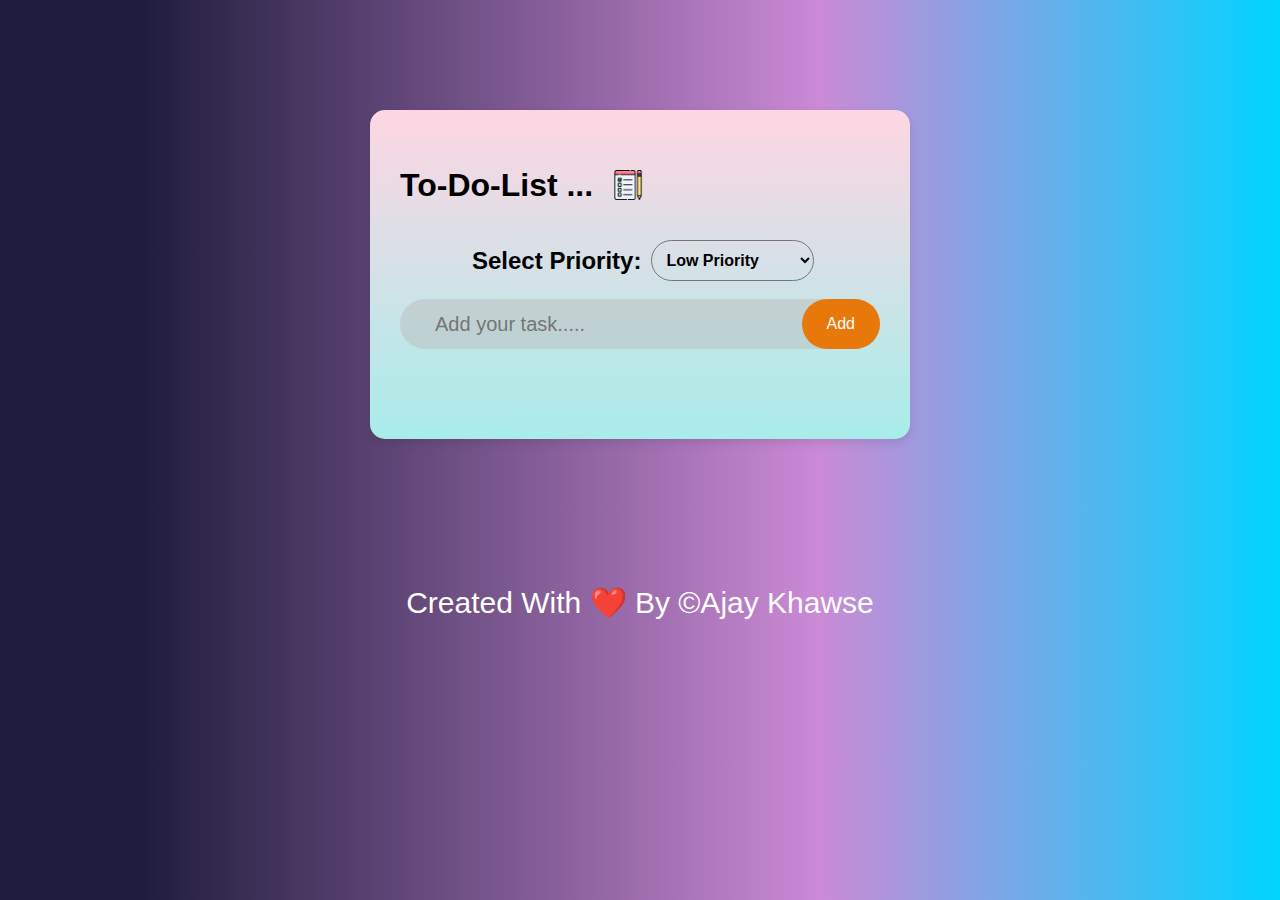
<file: task/index.html>
<!DOCTYPE html>
<html lang="en">
<head>
    <meta charset="UTF-8">
    <meta name="viewport" content="width=device-width, initial-scale=1.0">
    <title>TO-DO-APP</title>
<link rel="stylesheet" href="styles.css">
<link rel="icon" href="Icons/to-do-list.png"></head>
<body>
    <div class="container">
    <div class="todo-app">
        <h1>To-Do-List ...<img src="Icons/check-list.png" alt=""></h1>
    <div class="dropdown"><h2 class="dropdown-heading">Select Priority:</h2>
        <select id="priority-level">
        <option value="low">Low Priority</option>
        <option value="medium">Medium Priority</option>
        <option value="high">High Priority</option>
    </select> </div>
<div class="row">
        <input type="text" id="inputbx" placeholder="Add your task.....">
       
        <button onclick="addtask()">Add</button>
    </div>
    <ul id="list-container">
        
    </ul>
    
    </div>
    <footer>Created With ❤️ By &copy;Ajay Khawse</footer>
</div>
<script src="script.js"></script>

</body>
</html>
</file>
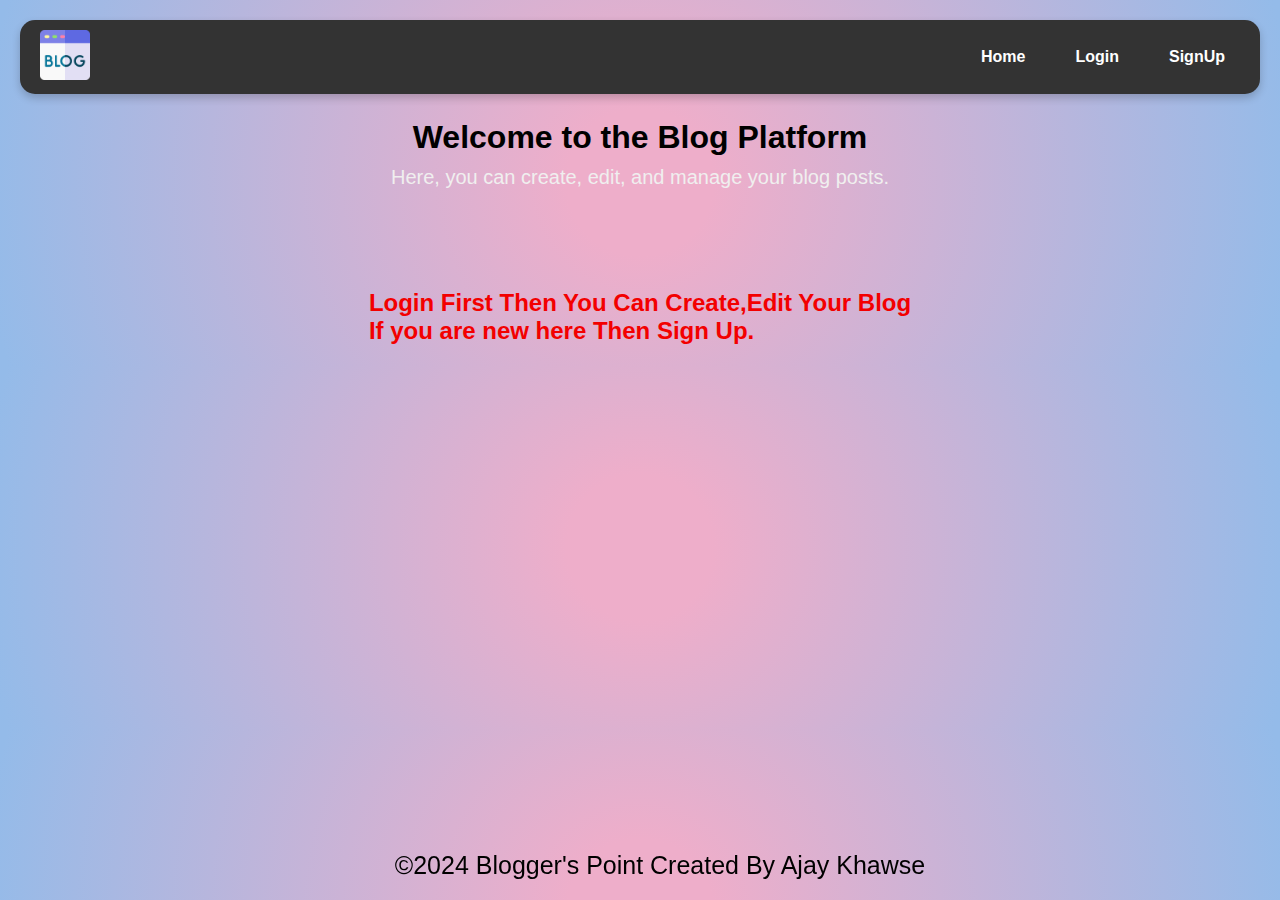
<file: task2/blogs.html>
<!DOCTYPE html>
<html lang="en">
<head>
  <meta charset="UTF-8">
  <meta name="viewport" content="width=device-width, initial-scale=1.0">
  <title>Blogger's Point</title>
<link rel="icon" href="blog.png">
  <link rel="stylesheet" href="styles.css">
</head>
<body>
  <header>
    <div id="menu" class="menu">
      <a href="index.html">
        <img src="blog.png" alt="Blog Logo" style="height: 50px; width: auto;">
      </a>
      <ul>
        <li><a href="blogs.html">Home</a></li>
        <li><a href="login.html">Login</a></li>
        <li><a href="signup.html">SignUp</a></li>
      </ul>
      

    <button id="logout-button" >Logout</button>
    </div>
  </header>
<center>
  <h1>Welcome to the Blog Platform</h1>
  <p>Here, you can create, edit, and manage your blog posts.</p>
</center>

<h2 id="login-sms">Login First Then You Can Create,Edit Your Blog <br>
  If you are new here Then Sign Up.</h2>
  <main class="container" id="main-container">
    <form id="blog-form" >
      <label for="title">Title</label>
      <input type="text" id="title" required placeholder="Enter your post title">

      <label for="content">Content</label>
      <textarea id="content" required placeholder="Write your post content here"></textarea>

      <button type="submit">Create Post</button>
    </form>

    <section id="blog-posts"></section>
  </main>

  <footer>
    <p>&copy;2024 Blogger's Point Created By Ajay Khawse</p>
  </footer>
  <script src="scripts.js"></script>
</body>
</html>
</file>
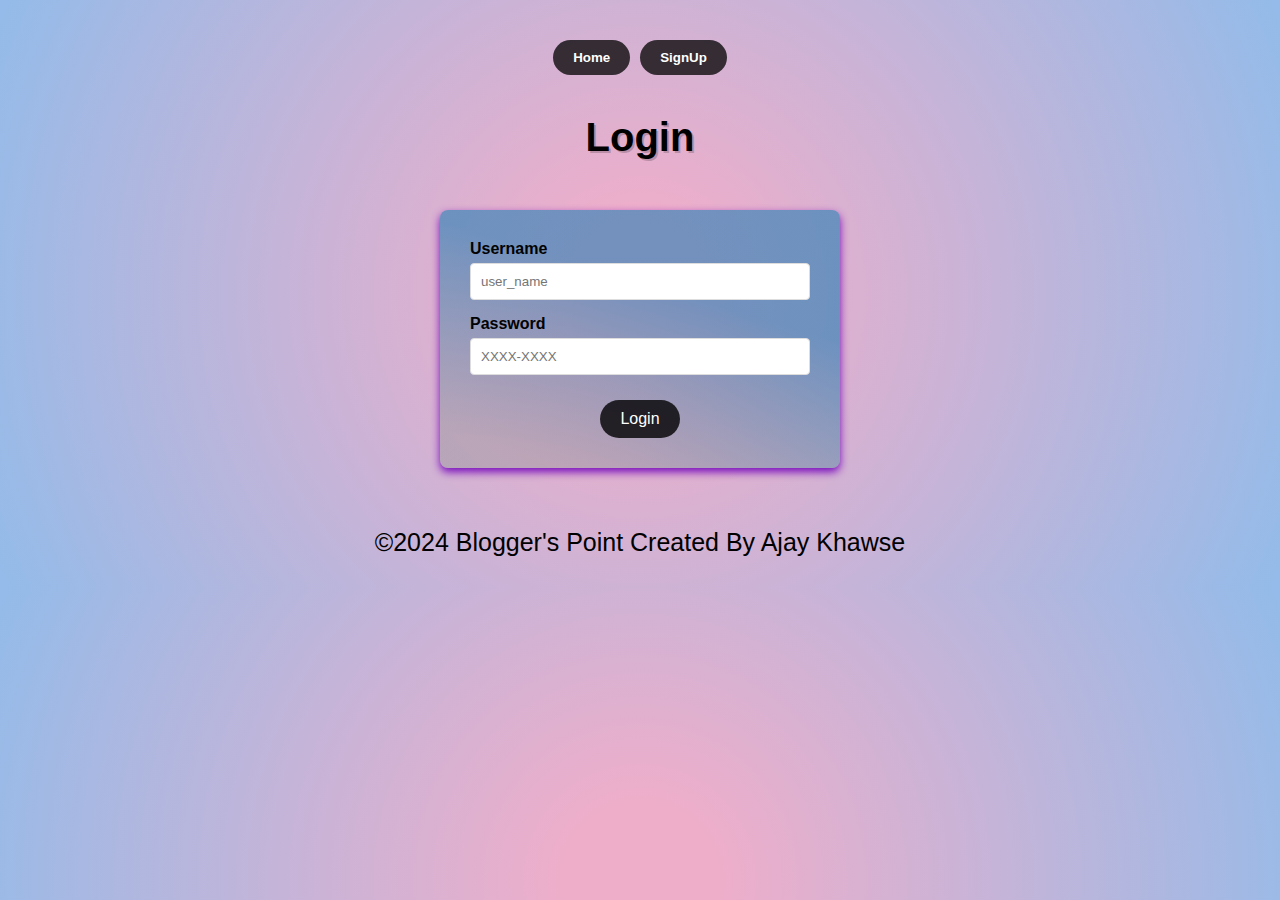
<file: task2/login.html>
<!DOCTYPE html>
<html lang="en">
<head>
    <meta charset="UTF-8">
    <meta name="viewport" content="width=device-width, initial-scale=1.0">
    <title>Login</title>
    <link rel="stylesheet" href="login.css">
</head>
<body>
    <header>
        <button class="nav-button"><a href="blogs.html">Home</a></button>
        <button class="nav-button"><a href="signup.html">SignUp</a></button>
    </header> 
 

    <main>
        <h2>Login</h2>
        <form id="login-form">
            <label for="username">Username</label>
            <input type="text" id="login-username" required placeholder="user_name">
            
            <label for="password">Password</label>
            <input type="password" id="login-password" required placeholder="XXXX-XXXX">

            <button type="submit">Login</button>
        </form>
    </main>

    <footer>
        <p>&copy;2024 Blogger's Point Created By Ajay Khawse</p>
      </footer>

    <script src="scripts.js"></script>
</body>
</html>
</file>
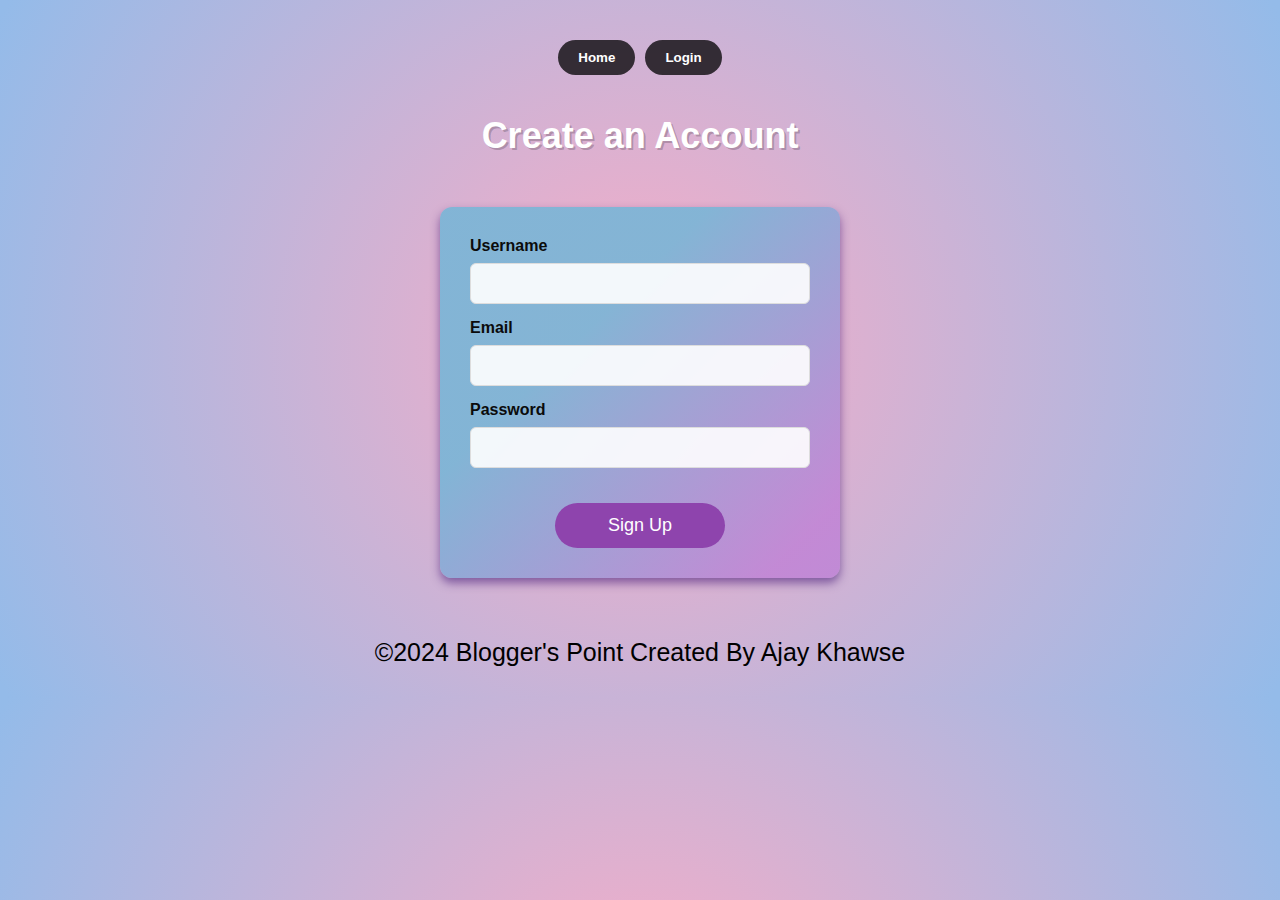
<file: task2/signup.html>
<!DOCTYPE html>
<html lang="en">
<head>
    <meta charset="UTF-8">
    <meta name="viewport" content="width=device-width, initial-scale=1.0">
    <title>Sign Up</title>
    <link rel="stylesheet" href="signup.css">
</head>
<body>
    <header>
        <button class="nav-button"><a href="blogs.html">Home</a></button>
        <button class="nav-button"><a href="login.html">Login</a></button>
    </header> 
    <main>
        <h2>Create an Account</h2>
        <form id="signup-form">
            <label for="username">Username</label>
            <input type="text" id="username" required>
            
            <label for="email">Email</label>
            <input type="email" id="email" required>
            
            <label for="password">Password</label>
            <input type="password" id="password" required>

            <button type="submit">Sign Up</button>
        </form>
    </main>
    <footer>
        <p>&copy;2024 Blogger's Point Created By Ajay Khawse</p>
      </footer>
    <script src="scripts.js"></script>
</body>
</html>
</file>
<file: task/styles.css>
@import url(https://fonts.googleapis.com/css?family=Noto+Sans+Cherokee:100,200,300,regular,500,600,700,800,900);
* {
    margin: 0;
    padding: 0;
    box-sizing: border-box;
    font-family: Arial, sans-serif;
}

.container {
    min-height: 100vh;
    width: 100%;
    background: rgb(2, 0, 36);
    background: linear-gradient(90deg, rgba(2, 0, 36, 0.887) 11%, rgba(203, 138, 214, 1) 64%, rgba(0, 212, 255, 1) 100%);
    padding: 10px;
}

.todo-app {
    width: 100%;
    max-width: 540px;
    background-image: linear-gradient(to top, #a8edea 0%, #fed6e3 100%);
    margin: 100px auto 20px;
    padding: 40px 30px 70px;
    border-radius: 15px;
    box-shadow: 0 4px 10px rgba(0, 0, 0, 0.1);
}

.todo-app h1 {
    font-weight: bolder;
    color: black;
    display: flex;
    align-items: center;
    margin-bottom: 20px;
}

.todo-app h1 img {
    width: 30px;
    margin: 20px;
}

.row {
    display: flex;
    align-items: center;
    justify-content: space-between;
    background-color: #b191913d;
    border-radius: 30px;
    padding-left: 25px;
    margin-bottom: 20px;
}

input {
    flex: 1;
    border: none;
    outline: none;
    background: transparent;
    padding: 10px;
    border-radius: 20px;
    font-size: 16px;
}

button {
    border: none;
    outline: none;
    background: rgb(231, 120, 9);
    padding: 16px 25px;
    border-radius: 25px;
    font-size: 16px;
    color: #fff;
    cursor: pointer;
}

button:hover {
    background-color: rgb(255, 150, 50);
}

ul li {
    list-style: none;
    font-size: 20px;
    padding: 13px 9px 12px 50px;
    user-select: none;
    cursor: pointer;
    position: relative;
}

ul li::before {
    content: '';
    position: absolute;
    height: 28px;
    width: 28px;
    border-radius: 50%;
    background-image: url('Icons/checkbox.png');
    background-size: cover;
    background-position: center;
    opacity: 0.4;
    left: 2px;
    top: 10px;
}

ul li.checked {
    color: #555;
    text-decoration: line-through;
}

ul li.checked::before {
    background-image: url('Icons/check.png');
    background-size: cover;
    background-position: center;
    opacity: 2;
}

#list-container li span {
    position: absolute;
    right: 10px;
    top: 50%;
    transform: translateY(-50%);
    cursor: pointer;
    color: rgb(255, 252, 252);
    background-color: rgb(255, 0, 0);
    font-weight: bold;
    font-size: 20px;
    padding: 4px 10px;
    border-radius: 40%;
    box-shadow: 0 2px 5px rgba(33, 30, 30, 0.2);
    transition: background-color 0.3s ease;
}

#list-container li span:hover {
    background-color: rgb(40, 0, 0);
}

footer {
    padding-top: 10%;
    text-align: center;
    color: #fff;
    font-size: 30px;
    font-family: 'Lucida Sans', 'Lucida Sans Regular', 'Lucida Grande', 'Lucida Sans Unicode', Geneva, Verdana, sans-serif;
}

#inputbx {
    font-size: 20px;
    color: black;
}

.dropdown {
    display: flex;
    align-items: center;
    gap: 10px;
    padding-bottom: 18px;
    padding-left: 15%;
}

#priority-level {
    border-radius: 30px;
    font-weight: bold;
    padding: 10px;
    font-size: 16px;
    background-color: transparent;
}

#priority-level option {
    font-size: 16px;
    background-color: transparent;
}

.low {
    color: green;
}

.medium {
    color: orange;
}

.high {
    color: red;
}

/* Responsive Styling */

/* Medium screens (tablets, small laptops) */
@media (max-width: 768px) {
    .todo-app {
        max-width: 400px;
        padding: 30px 20px;
        margin: 50px auto;
    }

    .todo-app h1 {
        font-size: 20px;
    }

    button {
        padding: 12px 18px;
        font-size: 14px;
    }

    ul li {
        font-size: 18px;
        padding: 10px 8px 10px 40px;
    }

    input {
        font-size: 14px;
    }

    footer {
        font-size: 24px;
        padding-top: 40px;
    }

    .dropdown {
        padding-left: 10%;
    }
}

/* Small screens (phones) */
@media (max-width: 480px) {
    .todo-app {
        max-width: 320px;
        padding: 25px 15px;
        margin: 30px auto;
    }

    .todo-app h1 {
        font-size: 18px;
    }

    button {
        padding: 10px 15px;
        font-size: 12px;
    }

    ul li {
        font-size: 16px;
        padding: 8px 5px 8px 35px;
    }

    input {
        font-size: 12px;
    }

    footer {
        font-size: 20px;
        /* padding-top: 20px; */
    }

    .dropdown {
        padding-left: 5%;
    }
}
</file>
<file: task2/login.css>
* {
    margin: 0;
    padding: 0;
    box-sizing: border-box;
}
body {
    font-family: Arial, sans-serif;
    margin: 20px;
    background: rgb(238,174,202);
background: radial-gradient(circle, rgba(238,174,202,1) 11%, rgba(148,187,233,1) 99%);
    height: 90%;
}

header{
    display: flex;
    justify-content: center;
    align-items: center;
    padding: 20px;
    
}
header button {
    background: none;
    border: none;
    padding: 0;
    margin: 0 5px;
}


.nav-button {
    background-color:rgba(0, 0, 0, 0.753); 
    color: white;
    padding: 10px 20px;
    border: none;
    border-radius: 25px;
    cursor: pointer;
    transition: background-color 0.3s ease;
}


.nav-button a {
    color: white;
    text-decoration: none;
    font-weight: bold;
    font-family: Arial, sans-serif;
}


.nav-button:hover {
    background-color:rgba(0, 115, 255, 0.676); 
}

#login-form {
    max-width: 400px;
    margin: 50px auto;
    padding: 30px;
    background: rgb(152, 94, 188);
background: linear-gradient(197deg, rgba(49, 129, 182, 0.648) 35%, rgba(140, 146, 146, 0.395) 90%);
    border-radius: 8px;
    box-shadow: 0 4px 8px  rgb(120, 10, 189);
    
}


 h2 {text-shadow: 2px 2px rgba(0, 0, 0, 0.2);
    margin-top: 20px;
    font-size: 40px;
    color: #000000;
    font-family: Arial, sans-serif;
    text-align: center;
}



#login-form label {
    display: block;
    margin-bottom: 5px;
    font-weight: bold;
    color: #020202;
    text-shadow: #241d1d;
    font-family: Arial, sans-serif;
    /* text-align: left; */
}


#login-form input[type="text"],
#login-form input[type="password"] {
    width: 100%;
    padding: 10px;
    margin-bottom: 15px;
    border: 1px solid #ddd;
    border-radius: 4px;
    box-sizing: border-box;
    font-family: Arial, sans-serif;
}


#login-form input[type="text"]:focus,
#login-form input[type="password"]:focus {
    outline: none;
    border-color: #4CAF50; 
    box-shadow: 0 0 5px rgba(76, 175, 80, 0.4); 
}


#login-form button {
    background-color: #000000cc;
    color: white;
    padding: 10px 20px;
    border: none;
     cursor: pointer;
    font-size: 16px;
    transition: background-color 0.3s ease;
    font-family: Arial, sans-serif;
    border-radius: 20px;
    margin-top: 10px;
   display: flex;
   justify-self: center;
}


#login-form button:hover {
    background-color: #2fa835;
    transform: scale(1.2);
 font-size:18px ;}

 #login-form button:active{
    background-color: rgb(184, 61, 61);
 }


footer {
    
    color:black;
    text-align: center;
    padding: 10px;
    font-size: 25px;
}
</file>
<file: task2/signup.css>
* {
    margin: 0;
    padding: 0;
    box-sizing: border-box;
}
body {
    font-family: Arial, sans-serif;
    margin: 20px;
    background: rgb(238, 174, 202);
    background: radial-gradient(circle, rgba(238, 174, 202, 1) 11%, rgba(148, 187, 233, 1) 99%);
    height: 90%;
}

header{
    display: flex;
    justify-content: center;
    align-items: center;
    padding: 20px;
    
}
header button {
    background: none;
    border: none;
    padding: 0;
    margin: 0 5px;
}


.nav-button {
    background-color:rgba(0, 0, 0, 0.753); 
    color: white;
    padding: 10px 20px;
    border: none;
    border-radius: 25px;
    cursor: pointer;
    transition: background-color 0.3s ease;
}


.nav-button a {
    color: white;
    text-decoration: none;
    font-weight: bold;
    font-family: Arial, sans-serif;
}


.nav-button:hover {
    background-color:rgba(0, 115, 255, 0.676); 
}



/* Main Styling for the Signup Form */
#signup-form {
    max-width: 400px;
    margin: 50px auto;
    padding: 30px;
    background: rgb(121, 181, 214);
    background: linear-gradient(135deg, rgba(121, 181, 214, 0.9) 35%, rgba(187, 121, 214, 0.7) 90%);
    border-radius: 12px;
    box-shadow: 0 5px 10px rgba(45, 0, 105, 0.5);
}


h2 {
    margin-top: 20px;
    font-size: 36px;
    color: #ffffff;
    font-family: 'Arial', sans-serif;
    text-align: center;
    text-shadow: 2px 2px rgba(0, 0, 0, 0.2);
}

/* Form Labels */
#signup-form label {
    display: block;
    margin-bottom: 8px;
    font-weight: bold;
    color: #0b0b0b;
    font-family: 'Arial', sans-serif;
}

/* Form Inputs */
#signup-form input[type="text"],
#signup-form input[type="email"],
#signup-form input[type="password"] {
    width: 100%;
    padding: 12px;
    margin-bottom: 15px;
    border: 1px solid #ddd;
    border-radius: 6px;
    box-sizing: border-box;
    font-family: 'Arial', sans-serif;
    background-color: rgba(255, 255, 255, 0.9);
}

#signup-form input:focus {
    outline: none;
    border-color: #8e44ad;
    box-shadow: 0 0 8px rgba(142, 68, 173, 0.4);
}

/* Signup Button */
#signup-form button {
    background-color: #8e44ad;
    color: white;
    padding: 12px 20px;
    border: none;
    cursor: pointer;
    font-size: 18px;
    transition: background-color 0.3s ease, transform 0.2s ease;
    font-family: 'Arial', sans-serif;
    border-radius: 25px;
    display: block;
    margin: 20px auto 0;
    width: 50%;
}

#signup-form button:hover {
    background-color: #663399;
    transform: scale(1.1);
}

#signup-form button:active {
    background-color: #9b59b6;
    transform: scale(1);
}

footer {
    font-size: 25px;
    color:black;
    text-align: center;
    padding: 10px;
}
</file>
<file: task2/styles.css>
/* General Reset */
* {
    margin: 0;
    padding: 0;
    box-sizing: border-box;
}

/* Body Styling */
body {
    height: 100%;
    font-family: Arial, sans-serif;
    margin: 20px;
    background: radial-gradient(circle, rgba(238, 174, 202, 1) 11%, rgba(148, 187, 233, 1) 99%);
}

/* Menu Styling */
#menu {
    position: sticky;
    top: 0;
    display: flex;
    justify-content: space-between;
    align-items: center;
    padding: 10px 20px;
    background-color: #333;
    border-radius: 15px;
    box-shadow: 0 4px 8px rgba(0, 0, 0, 0.2);
    z-index: 1000;
}

#menu ul {
    list-style: none;
    display: flex;
    margin: 0;
}

#menu ul li {
    margin-left: 20px;
}

#menu ul li a {
    text-decoration: none;
    color: white;
    padding: 10px 15px;
    font-weight: bold;
    transition: background-color 0.3s ease, transform 0.3s ease;
    border-radius: 25px;
}

#menu ul li a:hover {
    background-color: #555;
    transform: scale(1.1);
}
center{
    margin-top: 25px;
}
center p{

    margin-top: 10px;
    color: rgb(240, 239, 239);
    font-family: Arial, Helvetica, sans-serif;
    font-size: 20px;
}

#logout-button{
    display: none;
    position: sticky;
    top: 0;
    font-size: 15px;
    font-weight: bolder;
    padding: 10px 20px;
    background-color: #912828;
    border-radius: 25px;
    color: white;
    box-shadow: 0 4px 6px rgba(192, 141, 141, 0.2);
    z-index: 10;
}
#logout-button:hover{
    background-color: #f30000;
    transform: scale(1.1);
    font-size: 18;
}


/* Main Container (Hidden by Default) */
.container {
    display: none;
    margin-top: 60px;
   
    flex-direction: column;
    justify-self: center;
    min-height: 50vh;
    width: 800px;
    text-align: center;
    padding: 20px;
    border: 1px solid black;
    background: rgba(255, 255, 255, 0.85);
    border-radius: 20px;
    box-shadow: 0 5px 10px rgba(8, 7, 7, 0.1);
}



/* Login Message */
#login-message {
    text-align: center;
    color: red;
    font-size: 20px;
    font-weight: bold;
    margin-top: 20px;
}

/* Blog Form Styling */
#blog-form label {
    display: block;
    margin-bottom: 8px;
    font-size: 25px;
    font-weight: bold;
    
    color: #000000;
    font-family: 'Arial', sans-serif;
}

#blog-form input[type="text"],
#blog-form textarea {
    width: 100%;
    padding: 10px;
    margin-bottom: 15px;
    border: 1px solid #ddd;
    border-radius: 15px;
    background-color: rgba(255, 255, 255, 0.447);
    font-family: 'Arial', sans-serif;
}

#blog-form button {
    background-color: #8e44ad;
    color: white;
    padding: 10px 20px;
    border: none;
    cursor: pointer;
    font-size: 16px;
    font-weight: bold;
    font-family: 'Arial', sans-serif;
    border-radius: 20px;
    margin-top: 10px;
    transition: background-color 0.3s ease, transform 0.2s ease;
}
#blog-form button:hover{
    transform: scale(1.05);
    font-size: 18px;
}
.edit {
    background-color: #44ad63;
    color: white;
    padding: 10px 20px;
    border: none;
    cursor: pointer;
    font-size: 14px;
    font-weight: bold;
    font-family: 'Arial', sans-serif;
    border-radius: 20px;
    margin-top: 15px;
    margin-bottom: 20px;
    transition: background-color 0.3s ease, transform 0.2s ease;
}
.delete{
    background-color: #c32a2a;
    color: white;
    padding: 10px 20px;
    border: none;
    cursor: pointer;
    font-size: 14px;
    font-weight: bold;
    font-family: 'Arial', sans-serif;
    border-radius: 20px;
    margin-top: 15px;
    margin-bottom: 20px;
    transition: background-color 0.3s ease, transform 0.2s ease;
}
#login-sms{color: #f30000;
    margin-top:100px;
    display: flex;
    justify-self: center;
}
#login-sms:hover{transform: scale(1.05);}
#blog-posts {
    margin-top: 20px;
}



footer {
     position:fixed;
     top:100; 
    bottom: 0;
    width: 100%;
    color: black;
    padding: 20px;
    font-size: 25px;
    text-align: center;
  }

  /* Mobile Styles */
@media (max-width: 768px) {
    #menu {
        flex-direction: column;
        padding: 10px;
        text-align: center;
    }

    #menu ul {
        flex-direction: column;
        align-items: center;
    }

    #menu ul li {
        margin: 10px 0;
    }

    .container {
        width: 90%;
        padding: 10px;
        margin-top: 30px;
    }

    #blog-form label {
        font-size: 18px;
    }

    #blog-form button, .edit, .delete {
        padding: 8px 15px;
        font-size: 14px;
    }

    footer {
        font-size: 18px;
    }
}

/* Tablet Styles */
@media (min-width: 769px) and (max-width: 1024px) {
    #menu {
        padding: 15px;
    }

    .container {
        width: 80%;
    }

    #blog-form label {
        font-size: 20px;
    }

    #blog-form button, .edit, .delete {
        padding: 10px 18px;
    }

    footer {
        font-size: 20px;
    }
}

/* Large Screens */
@media (min-width: 1025px) {
    /* Maintain original styling for large screens */
}
</file>
